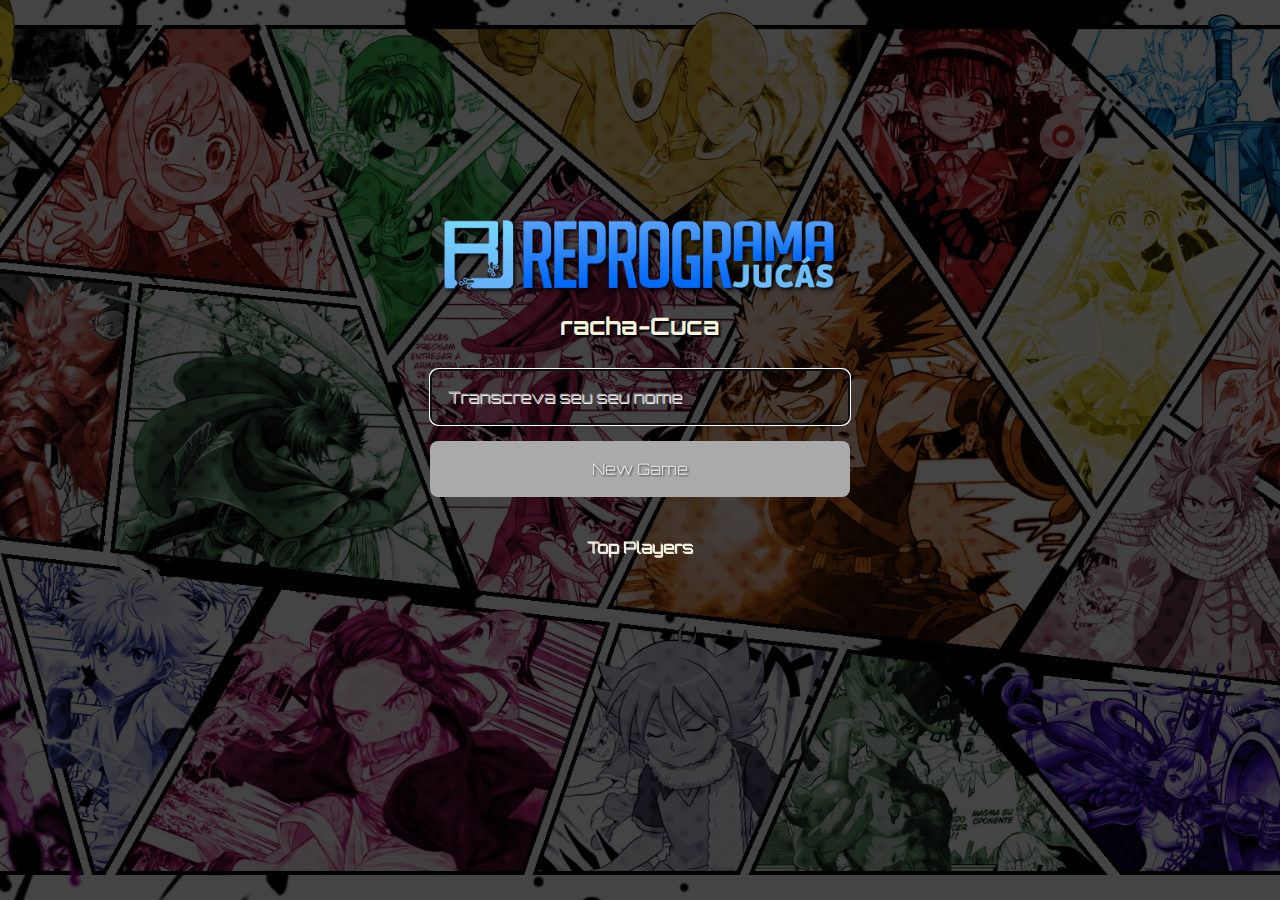
<file: index.html>
<!DOCTYPE html>
<html lang="pt-BR">
  <head>
    <meta charset="UTF-8" />
    <meta name="viewport" content="width=device-width, initial-scale=1.0" />
    <meta name="description" content="Memory Game Online Free" />
    <meta name="creator" content="Reprograma Jucás" />
    <meta name="author" content="João Pedro de Souza dos Santos" />
    <link
      rel="shortcut icon"
      href="../images/logo-rj.png"
      type="image/x-icon"
    />
    <link rel="stylesheet" href="./styles/newGames.css" />
    <link rel="preconnect" href="https://fonts.googleapis.com" />
    <link rel="preconnect" href="https://fonts.gstatic.com" crossorigin />
    <link
      href="https://fonts.googleapis.com/css2?family=Orbitron:wght@500&display=swap"
      rel="stylesheet"
    />
    <script src="./scripts/newGame.js" defer></script>

    <!--( defer ) serve para ler o código por inteiro antes de executar, pois , sem ele,a máquina lê apenas linha por linha, fazendo certos códigos quebrarem   -->

    <title>racha-Cuca</title>
  </head>
  <body>
    <div class="container">
      <form class="newGameForm">
        <header class="newGameHeader">
          <img
            src="./images/logo-reprograma-jucas.png"
            alt="Logo Reprograma Jucás"/>
          <h1>racha-Cuca</h1>
        </header>

        <main>
          <input
            type="text"
            placeholder="Transcreva seu seu nome"
            class="inputName"
            autofocus

          /><!--( autofocus ) serve para um placeholder ter uma função predefinida para a ação-->
          
          <button type="submit" class="newGameButton" disabled>New Game</button>
        </main>

        <footer>
          <button type="submit" class="buttonRank">Top Players</button>
        </footer>
      </form>
    </div>
  </body>
</html>
</file>
<file: styles/newGames.css>
@import url(./reset.css);

.newGameForm {
    height: 100hv;
    max-width: 42rem;
    margin: 0 auto;
    border-radius: 0.8rem;
    display: grid;
    place-content: center;
    position: relative;
    top: 20%;
}

.newGameHeader {
    display: flex;
    flex-direction: column;
    align-items: center;
    justify-content: center;
    margin-bottom: 2.8rem;
}

.newGameHeader img {
    margin-top: 2.4rem;
    width: 100%;
    filter: drop-shadow(2px 2px 2px black);
}

.newGameForm h1 {
    font-size: clamp(2rem, 6vw, 2.4rem);
    white-space: nowrap;
    text-align: center;
    color: beige;
    margin-top: 0.8rem;
    text-shadow: 2px 2px 2px black;
}

.inputName {
    width: 100%;
    height: 5.6rem;
    padding: 1.6rem;
    font-size: 1.6rem;
    border: solid 2px #aaa;
    border-radius: 8px;
}

.inputName::placeholder {
    color: #aaa;
}

.newGameButton {
    width: 100%;
    height: 5.6rem;
    margin-top: 1.6rem;
    padding: 1.6rem;
    font-size: 1.6rem;
    text-shadow: 1px 1px 2px #0008;
    background: linear-gradient(200deg, #056cf2, #2793f2);
    border-radius: 8px;
    transition: filter 200ms;
}

.newGameButton:hover {
    cursor: pointer;
    filter: brightness(1.1);
}

.newGameButton:disabled {
    background: #aaa;
    color: #ddd;
    cursor: not-allowed;
    filter: none;
}

.buttonRank {
    font-size: 1.6rem;
    margin: 2.4rem auto 0;
    display: block;
    padding: 1.6rem;
    border-radius: 8px;
}

.buttonRank:hover {
    cursor: pointer;
    text-decoration: underline;
}
</file>
